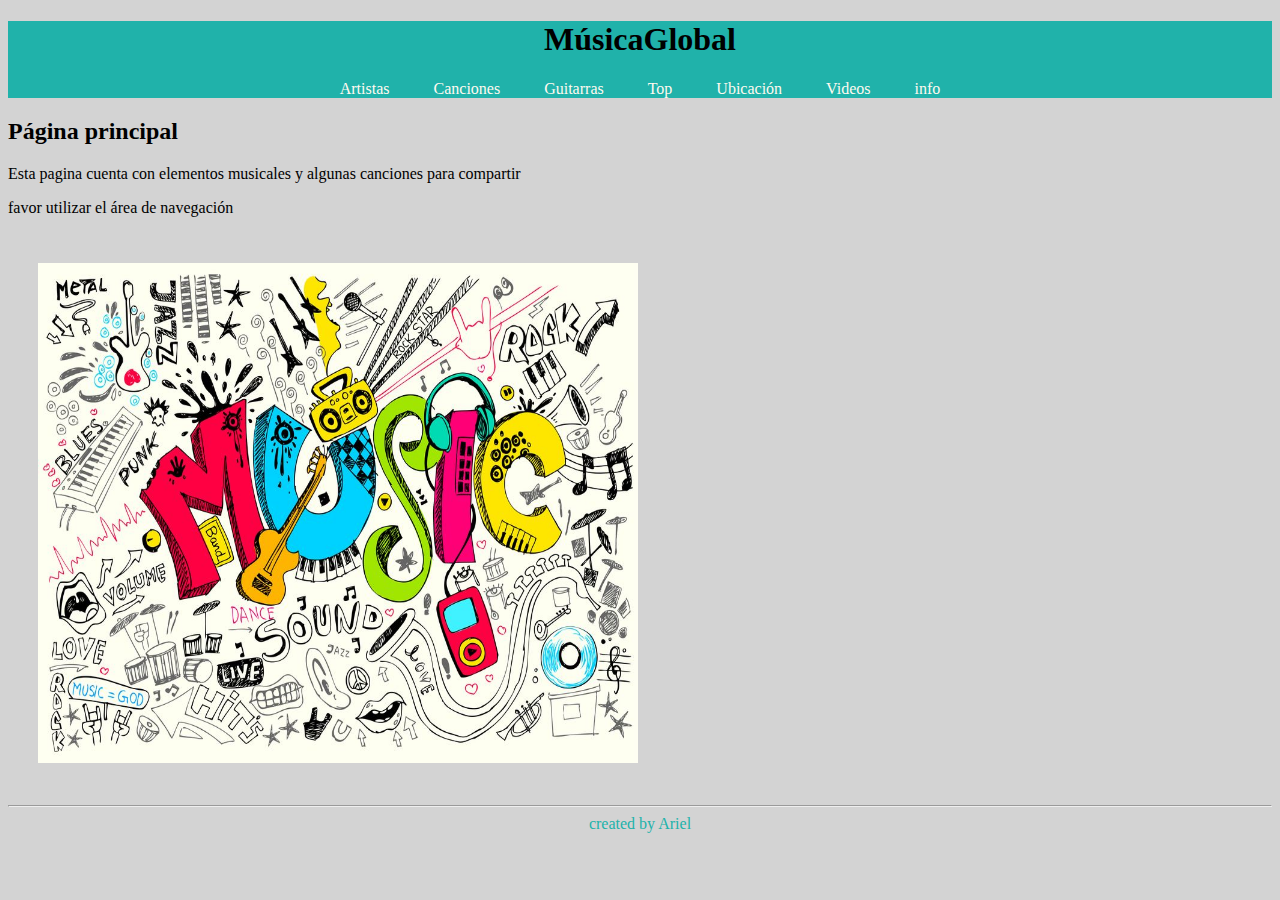
<file: TiendaMúsica/src/main/resources/static/index.html>
<!DOCTYPE html>
<!--
To change this license header, choose License Headers in Project Properties.
To change this template file, choose Tools | Templates
and open the template in the editor.
-->
<html>
    <head>
        <title>TODO supply a title</title>
        <meta charset="UTF-8">
        <meta name="viewport" content="width=device-width, initial-scale=1.0">
        <link href="style/style.css" rel="stylesheet" type="text/css"/>
    </head> 
    <header class="header">
    </header>
    <body>  
        <div class=titulo> <h1> MúsicaGlobal</h1> 
        <nav class="menu">                          <!-- cambiar el link actual -->
            <a href="artistas.html">Artistas</a>
            <a href="canciones.html">Canciones</a>
            <a href="guitarras.html">Guitarras</a>
            <a href="topdeartistasactuales.html">Top</a>
            <a href="ubicacion.html">Ubicación</a>
            <a href="videos.html">Videos</a>
            <a href="info.html">info</a>
        </nav>
       </div>
        <h2 class="temaPagina">Página principal</h2> <!-- cambiar el titulo actual -->
        
        <p>Esta pagina cuenta con elementos musicales y algunas canciones para compartir</p>   <!-- cambiar descripcion -->
        <p>favor utilizar el área de navegación</p>   
    
        <div>                                                                                  <!-- cambiar contenido o imagenes -->   
            <img style="height: 500px; width: 600px; left: 500px; margin: 30px "  src="imagenes/musica .png" alt=""/>
        </div>
       
        
    </body>
    <hr>
    <footer>
        created by Ariel
    </footer>
</html>
</file>
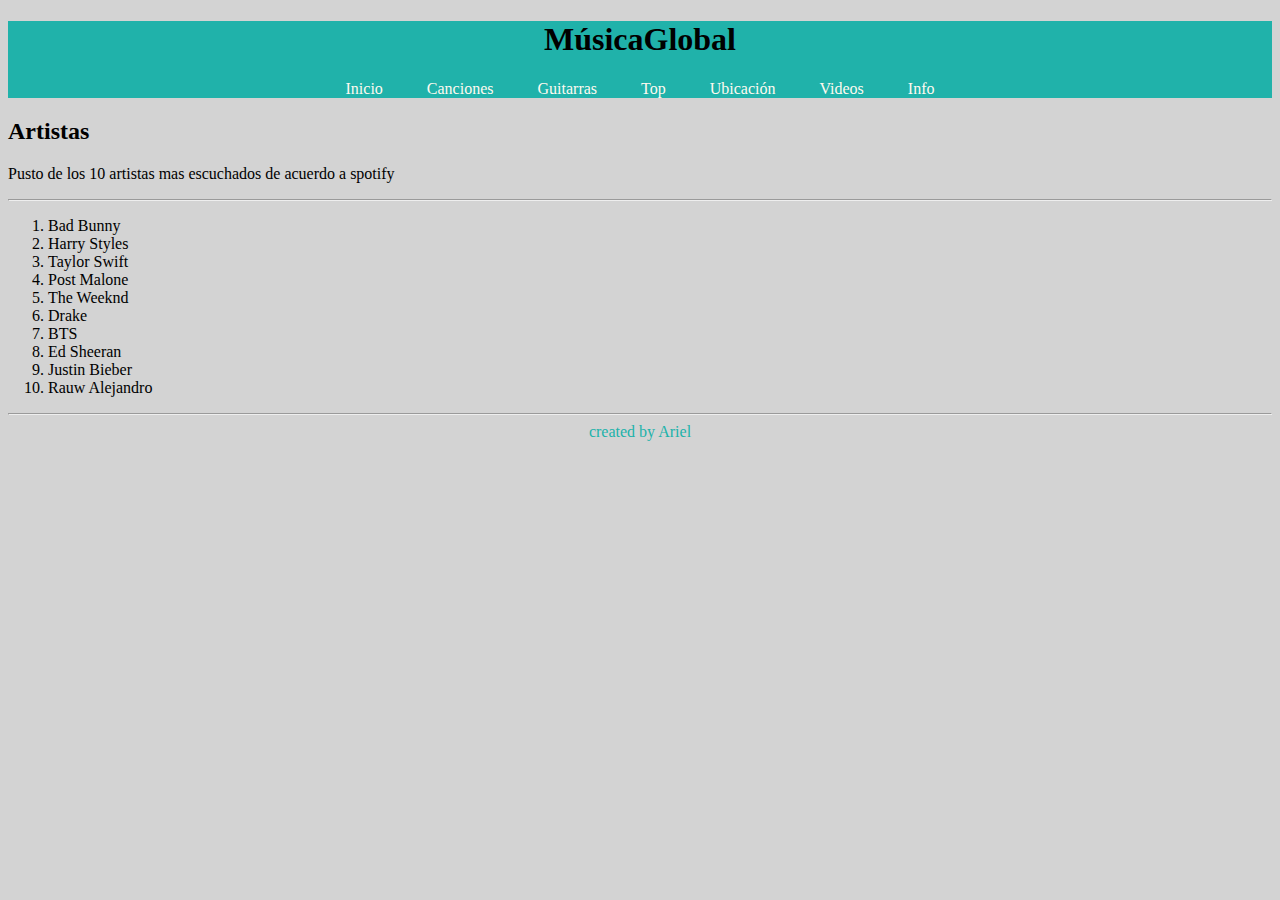
<file: TiendaMúsica/src/main/resources/static/artistas.html>
<!DOCTYPE html>
<!--
To change this license header, choose License Headers in Project Properties.
To change this template file, choose Tools | Templates
and open the template in the editor.
-->
<html>
    <head>
        <title>TODO supply a title</title>
        <meta charset="UTF-8">
        <meta name="viewport" content="width=device-width, initial-scale=1.0">
        <link href="style/style.css" rel="stylesheet" type="text/css"/>
    </head>
    <body>
    <header class="header">
    </header>
    <body>  
        <div class=titulo> <h1> MúsicaGlobal</h1> 
        <nav class="menu">                          <!-- cambiar el link actual -->
            <a href="index.html">Inicio</a>
            <a href="canciones.html">Canciones</a>
            <a href="guitarras.html">Guitarras</a>
            <a href="topdeartistasactuales.html">Top</a>
            <a href="ubicacion.html">Ubicación</a>
            <a href="videos.html">Videos</a>
            <a href="info.html">Info</a>
        </nav>
       </div>
        <h2 class="temaPagina">Artistas</h2> <!-- cambiar el titulo actual -->
        <p>Pusto de los 10 artistas mas escuchados de acuerdo a spotify</p>   <!-- cambiar descripcion -->
        <hr>
    
        <div>                                                                                  <!-- cambiar contenido o imagenes -->   
            
            <OL>
                <li>Bad Bunny </li>  
                <li>Harry Styles </li>
                <li>Taylor Swift </li>
                <li>Post Malone </li>
                <li>The Weeknd </li>
                <li>Drake </li>
                <li>BTS </li>
                <li>Ed Sheeran </li>
                <li>Justin Bieber </li>
                <li>Rauw Alejandro </li>
            </OL>    
            
        </div>
       
        
    </body>
    <hr>
    <footer>
        created by Ariel
    </footer>
    </body>
</html>
</file>
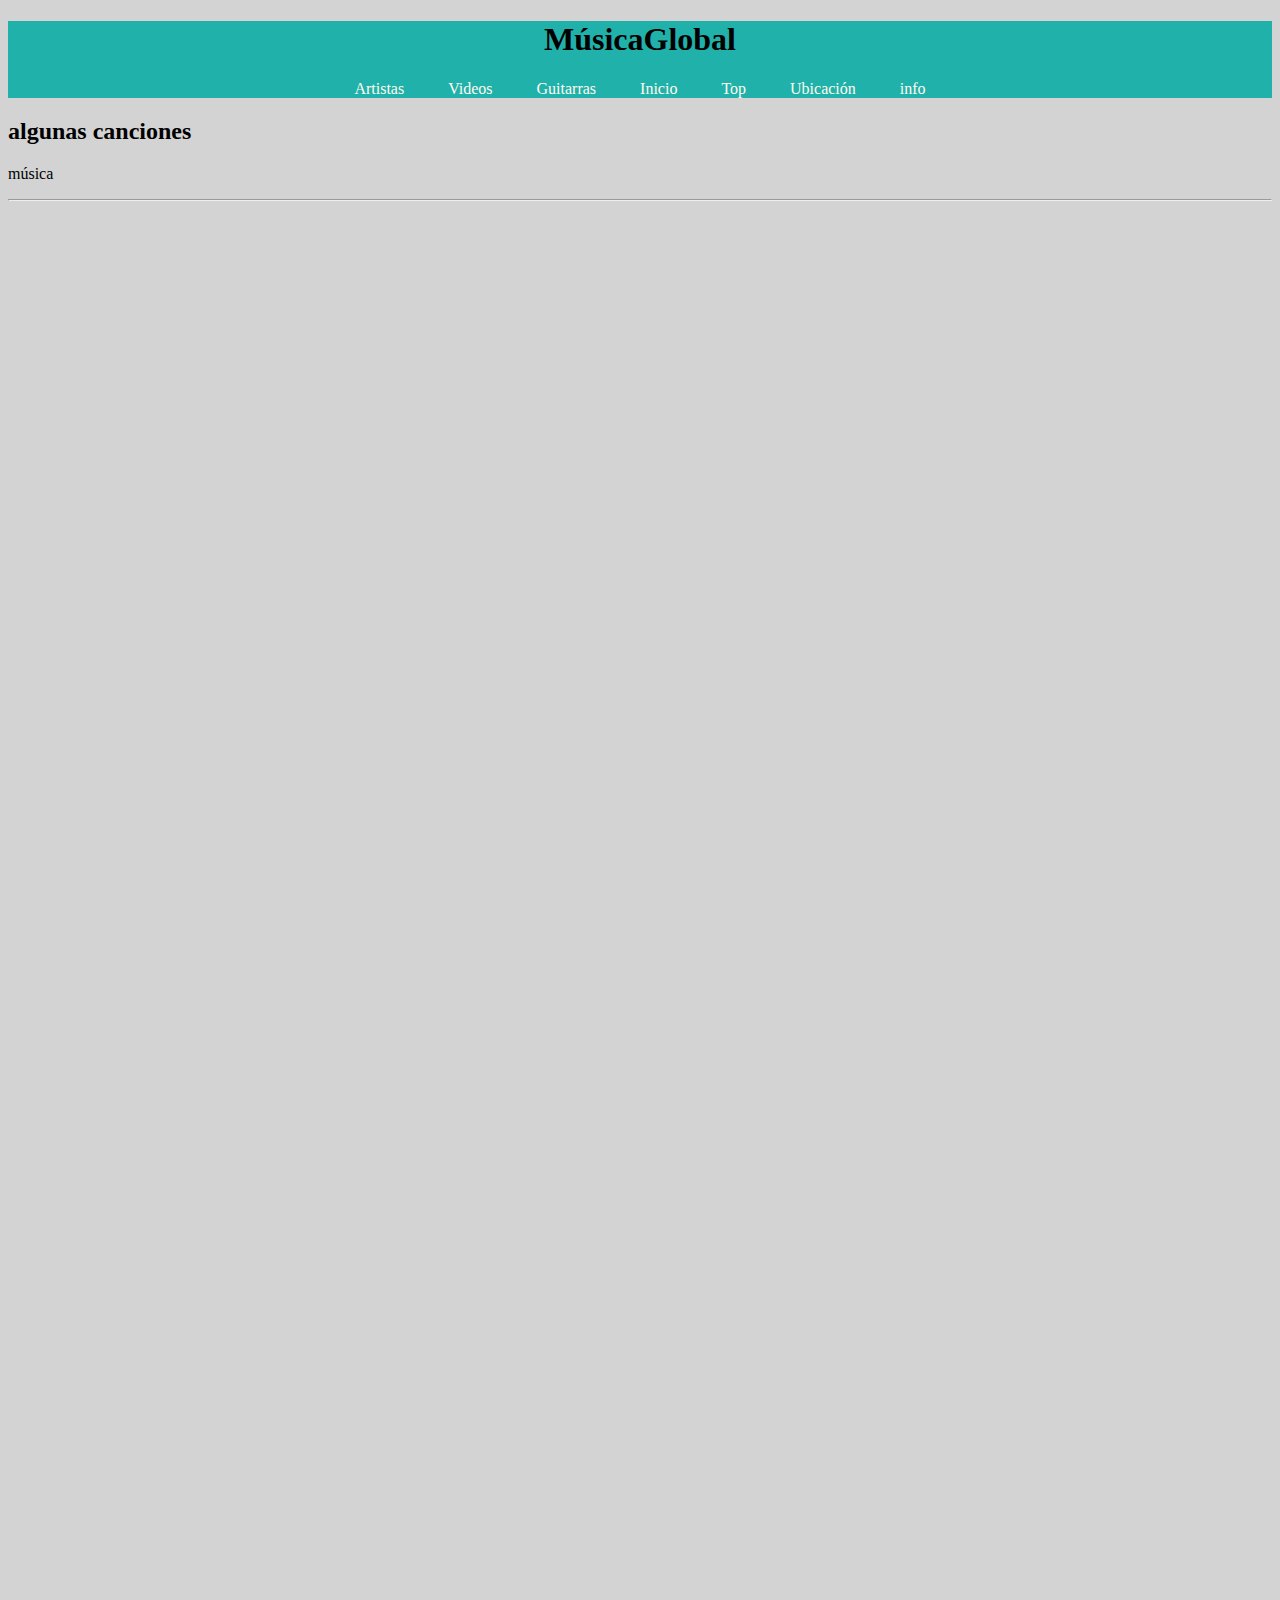
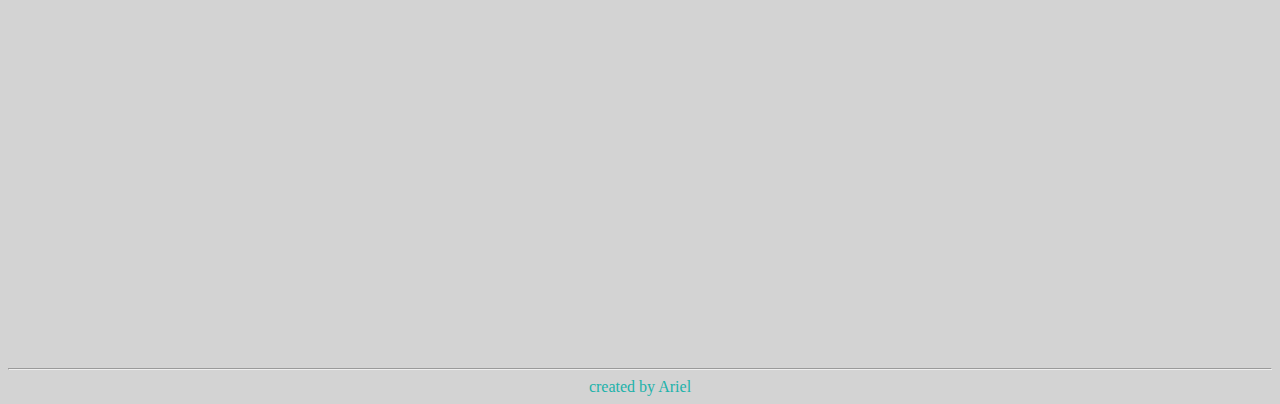
<file: TiendaMúsica/src/main/resources/static/canciones.html>
<!DOCTYPE html>
<!--
To change this license header, choose License Headers in Project Properties.
To change this template file, choose Tools | Templates
and open the template in the editor.
-->
<html>
    <head>
        <title>TODO supply a title</title>
        <meta charset="UTF-8">
        <meta name="viewport" content="width=device-width, initial-scale=1.0">
        <link href="style/style.css" rel="stylesheet" type="text/css"/>
    </head>
   <body>
    <header class="header">
    </header>
    <body>  
        <div class=titulo> <h1> MúsicaGlobal</h1> 
        <nav class="menu">                          <!-- cambiar el link actual -->
            <a href="artistas.html">Artistas</a>
            <a href="videos.html">Videos</a>
            <a href="guitarras.html">Guitarras</a>
            <a href="index.html">Inicio</a>
            <a href="topdeartistasactuales.html">Top</a>
            <a href="ubicacion.html">Ubicación</a>
            <a href="info.html">info</a>
        </nav>
       </div>
        <h2 class="temaPagina">algunas canciones</h2> <!-- cambiar el titulo actual -->
        <p>música</p>   <!-- cambiar descripcion --> 
        <hr>
        <div>
            
      <iframe style="margin: 40px" width="869" height="505" src="https://www.youtube.com/embed/Ci_h4nJRga0" title="The Diary Of Jane" frameborder="0" allow="accelerometer; autoplay; clipboard-write; encrypted-media; gyroscope; picture-in-picture" allowfullscreen></iframe>
      <iframe style="margin: 40px" width="869" height="505" src="https://www.youtube.com/embed/nIxxdRaWoBs" title="The Kill" frameborder="0" allow="accelerometer; autoplay; clipboard-write; encrypted-media; gyroscope; picture-in-picture" allowfullscreen></iframe> 
      <iframe style="margin: 40px" width="869" height="489" src="https://www.youtube.com/embed/3t2WkCudwfY" title="A Place For My Head - Linkin Park (Hybrid Theory)" frameborder="0" allow="accelerometer; autoplay; clipboard-write; encrypted-media; gyroscope; picture-in-picture" allowfullscreen></iframe>
      
        </div>
    </body>
    <hr>
    <footer>
        created by Ariel
    </footer>
    </body>
</html>
</file>
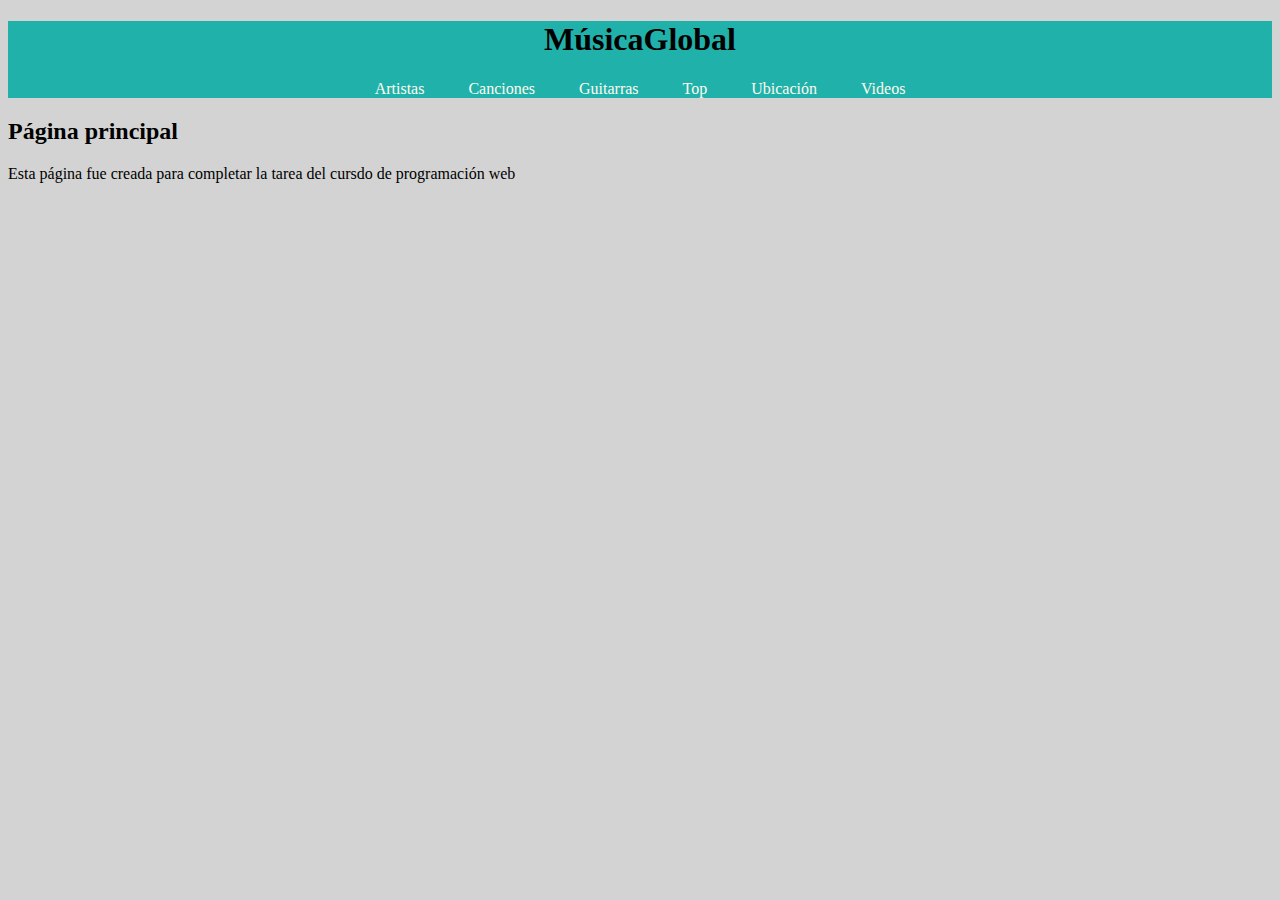
<file: TiendaMúsica/src/main/resources/static/info.html>
<!DOCTYPE html>
<!--
To change this license header, choose License Headers in Project Properties.
To change this template file, choose Tools | Templates
and open the template in the editor.
-->
<html>
    <head>
        <title>TODO supply a title</title>
        <meta charset="UTF-8">
        <meta name="viewport" content="width=device-width, initial-scale=1.0">
        <link href="style/style.css" rel="stylesheet" type="text/css"/>
    </head>
        <body>  
        <div class=titulo> <h1> MúsicaGlobal</h1> 
        <nav class="menu">                          <!-- cambiar el link actual -->
            <a href="artistas.html">Artistas</a>
            <a href="canciones.html">Canciones</a>
            <a href="guitarras.html">Guitarras</a>
            <a href="topdeartistasactuales.html">Top</a>
            <a href="ubicacion.html">Ubicación</a>
            <a href="videos.html">Videos</a>    
        </nav>
       </div>
        <h2 class="temaPagina">Página principal</h2> <!-- cambiar el titulo actual -->
        <p>Esta página fue creada para completar la tarea del cursdo de programación web</p>   <!-- cambiar descripcion -->
   
   
       
        
    </body>
</html>
</file>
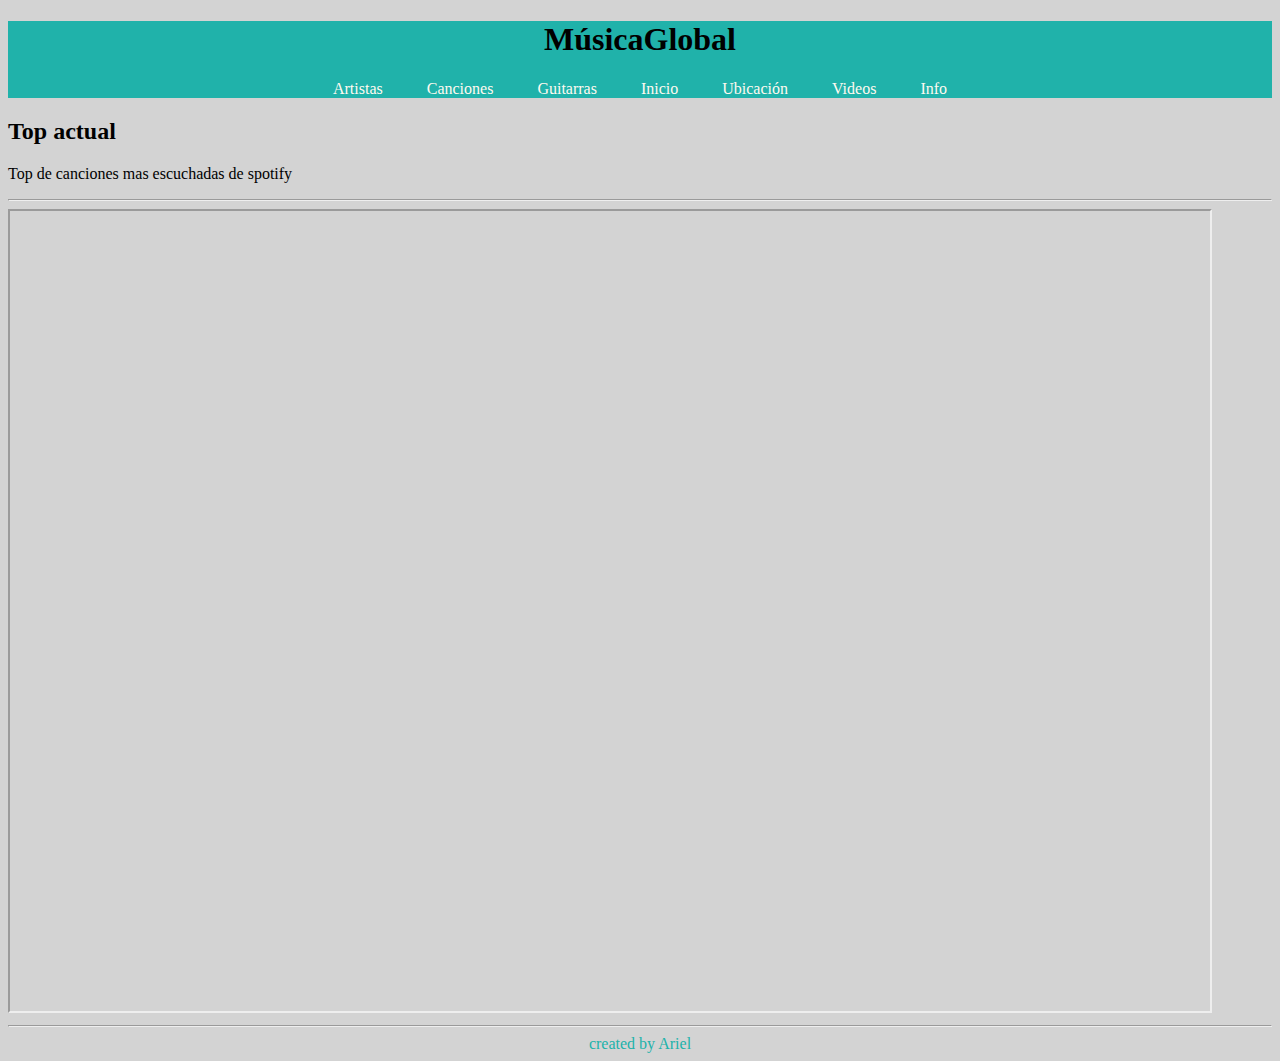
<file: TiendaMúsica/src/main/resources/static/topdeartistasactuales.html>
<!DOCTYPE html>
<!--
To change this license header, choose License Headers in Project Properties.
To change this template file, choose Tools | Templates
and open the template in the editor.
-->
<html>
    <head>
        <title>TODO supply a title</title>
        <meta charset="UTF-8">
        <meta name="viewport" content="width=device-width, initial-scale=1.0">
        <link href="style/style.css" rel="stylesheet" type="text/css"/>
    </head>
   <body>
    <header class="header">
    </header>
    <body>  
        <div class=titulo> <h1> MúsicaGlobal</h1> 
        <nav class="menu">                          <!-- cambiar el link actual -->
            <a href="artistas.html">Artistas</a>
            <a href="canciones.html">Canciones</a>
            <a href="guitarras.html">Guitarras</a>
            <a href="index.html">Inicio</a>
            <a href="ubicacion.html">Ubicación</a>
            <a href="videos.html">Videos</a>
            <a href="info.html">Info</a>
        </nav>
       </div>
        <h2 class="temaPagina">Top actual</h2> <!-- cambiar el titulo actual -->
        <p>Top de canciones mas escuchadas de spotify</p>   <!-- cambiar descripcion -->
        <hr>
    
        <div>
            <iframe src="https://es.wikipedia.org/wiki/Anexo:Canciones_más_reproducidas_en_Spotify" width="1200" height="800">
            </iframe> 
        </div>
 
    </body>
    <hr>
    <footer>
        created by Ariel
    </footer>
    </body>
</html>
</file>
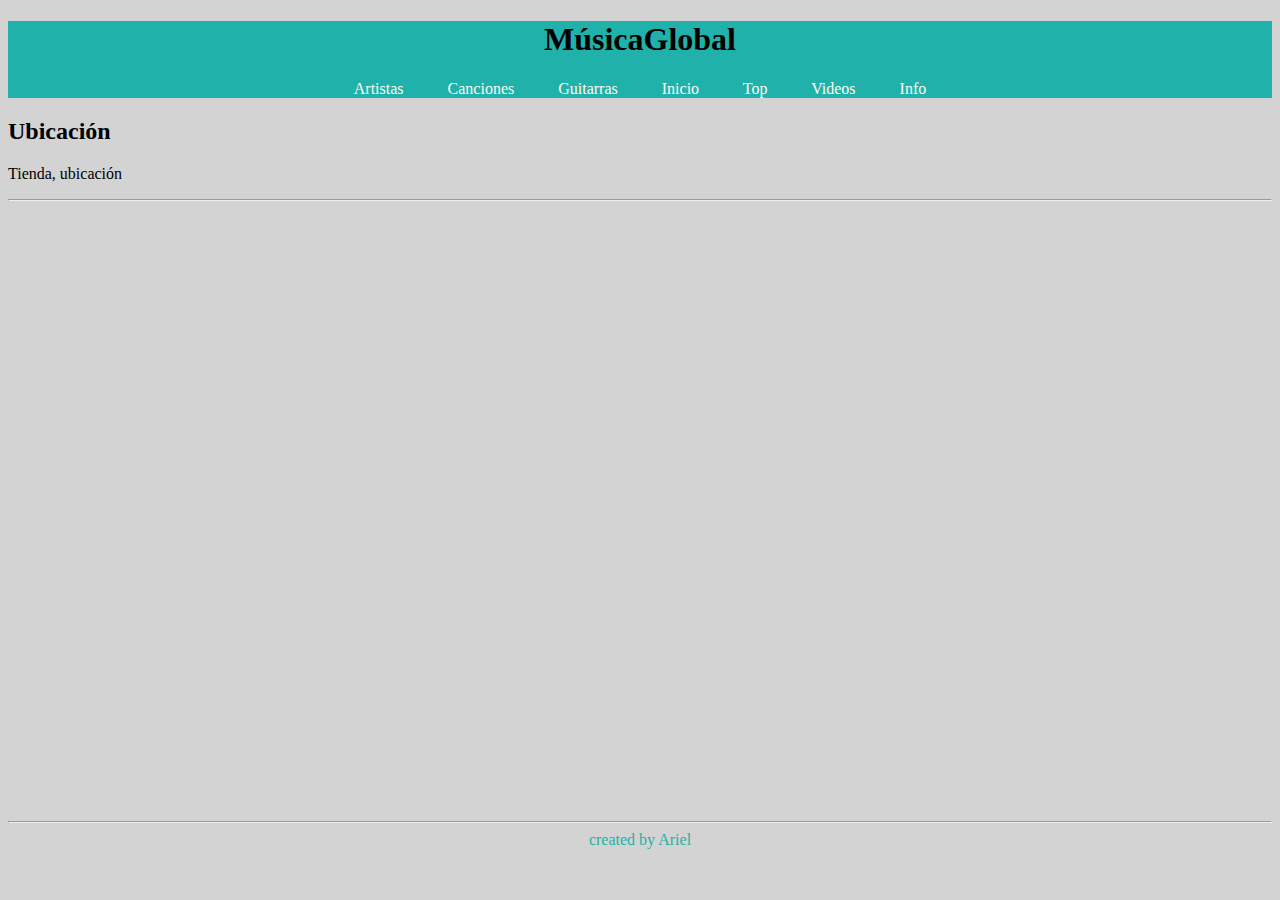
<file: TiendaMúsica/src/main/resources/static/ubicacion.html>
<!DOCTYPE html>
<!--
To change this license header, choose License Headers in Project Properties.
To change this template file, choose Tools | Templates
and open the template in the editor.
-->
<html>
    <head>
        <title>TODO supply a title</title>
        <meta charset="UTF-8">
        <meta name="viewport" content="width=device-width, initial-scale=1.0">
        <link href="style/style.css" rel="stylesheet" type="text/css"/>
    </head>
   <body>
    <header class="header">
    </header>
    <body>  
        <div class=titulo> <h1> MúsicaGlobal</h1> 
        <nav class="menu">                          <!-- cambiar el link actual -->
            <a href="artistas.html">Artistas</a>
            <a href="canciones.html">Canciones</a>
            <a href="guitarras.html">Guitarras</a>
            <a href="index.html">Inicio</a>
            <a href="topdeartistasactuales.html">Top</a>
            <a href="videos.html">Videos</a>
            <a href="info.html">Info</a>
        </nav>
       </div>
        <h2 class="temaPagina">Ubicación</h2> <!-- cambiar el titulo actual -->
        <p>Tienda, ubicación</p>   <!-- cambiar descripcion --> 
        <hr>
        <div>
         <iframe src="https://www.google.com/maps/embed?pb=!1m18!1m12!1m3!1d12641.580349623868!2d-1.0021748614671127!3d37.61639337000045!2m3!1f0!2f0!3f0!3m2!1i1024!2i768!4f13.1!3m3!1m2!1s0xd6342183c41f8eb%3A0x644362bd16ef42de!2sM%C3%A1s%20que%20Cuerdas!5e0!3m2!1ses!2scr!4v1664765615862!5m2!1ses!2scr" width="1200" height="600" style="border:0;" allowfullscreen="" referrerpolicy="no-referrer-when-downgrade"></iframe>   
        </div>
 
    </body>
    <hr>
    <footer>
        created by Ariel
    </footer>
    </body>
</html>
</file>
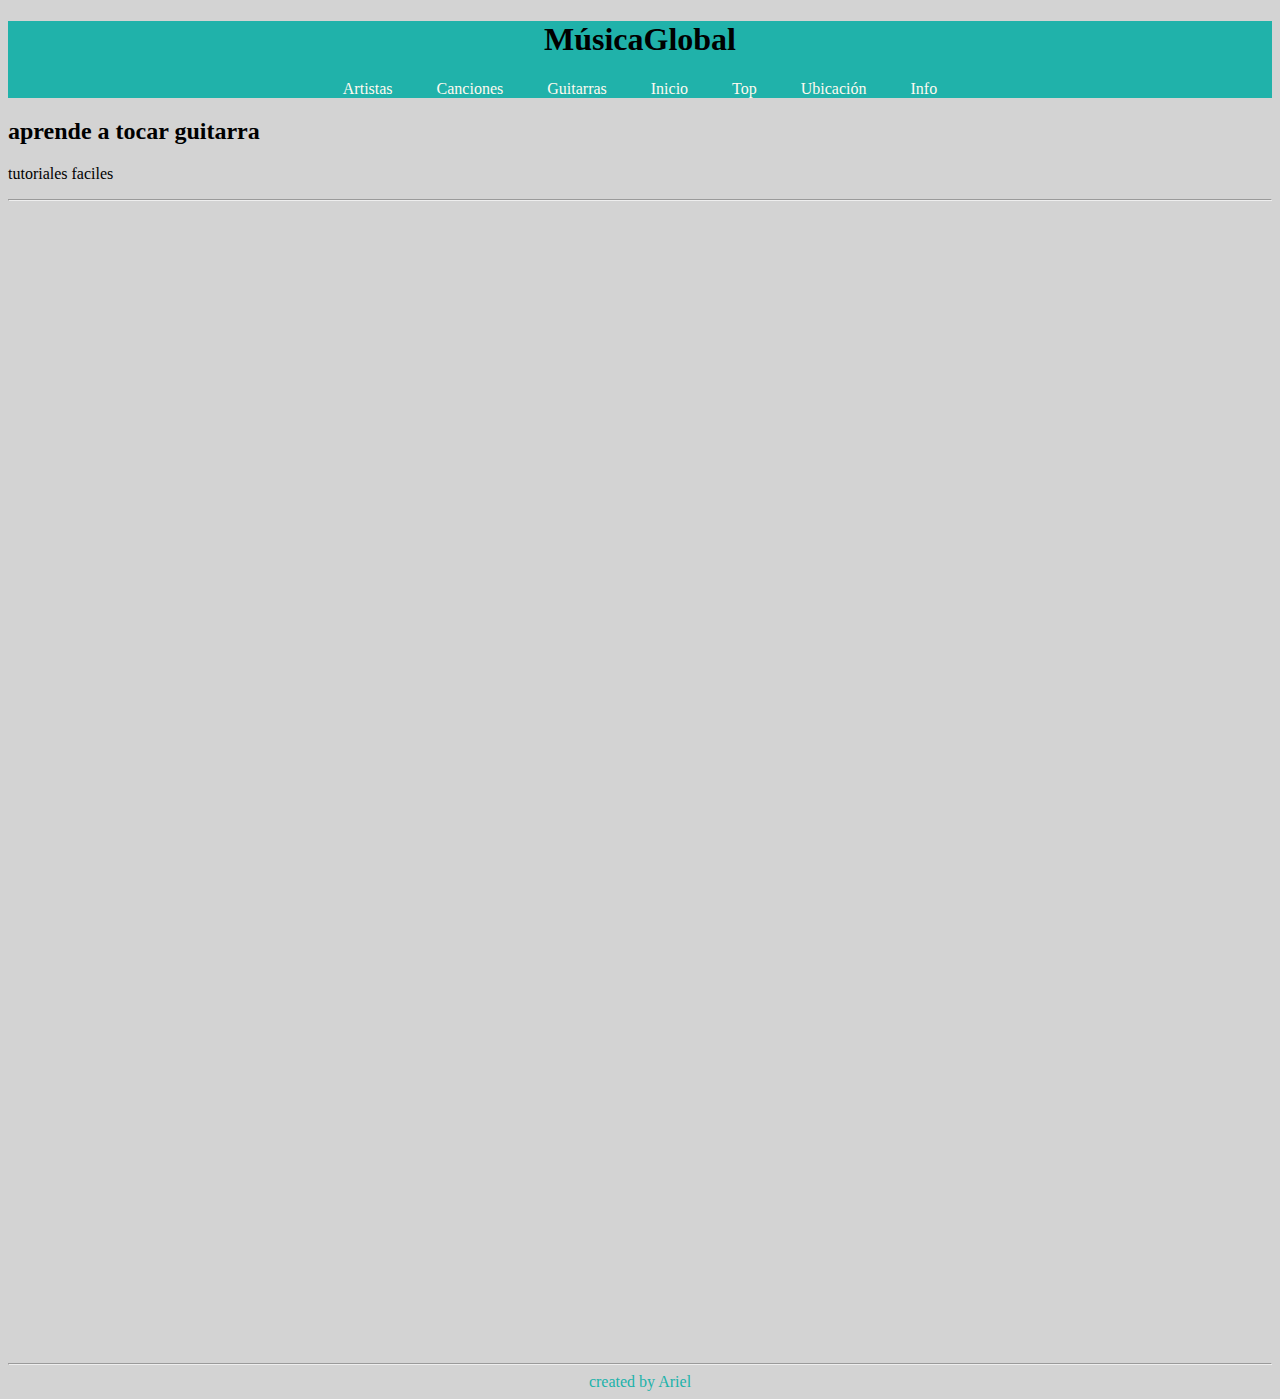
<file: TiendaMúsica/src/main/resources/static/videos.html>
<!DOCTYPE html>
<!--
To change this license header, choose License Headers in Project Properties.
To change this template file, choose Tools | Templates
and open the template in the editor.
-->
<html>
    <head>
        <title>TODO supply a title</title>
        <meta charset="UTF-8">
        <meta name="viewport" content="width=device-width, initial-scale=1.0">
        <link href="style/style.css" rel="stylesheet" type="text/css"/>
    </head>
   <body>
    <header class="header">
    </header>
    <body>  
        <div class=titulo> <h1> MúsicaGlobal</h1> 
        <nav class="menu">                          <!-- cambiar el link actual -->
            <a href="artistas.html">Artistas</a>
            <a href="canciones.html">Canciones</a>
            <a href="guitarras.html">Guitarras</a>
            <a href="index.html">Inicio</a>
            <a href="topdeartistasactuales.html">Top</a>
            <a href="ubicacion.html">Ubicación</a>
            <a href="info.html">Info</a>
        </nav>
       </div>
        <h2 class="temaPagina">aprende a tocar guitarra</h2> <!-- cambiar el titulo actual -->
        <p>tutoriales faciles</p>   <!-- cambiar descripcion --> 
        <hr>
        <div>
            <iframe style="margin: 40px" width="869" height="489" src="https://www.youtube.com/embed/mJcmqkJpq3o" title="Girls Like You Guitar Tutorial - Maroon 5 Guitar Lesson |No Capo + Main Riff + Easy chords + Cover|" frameborder="0" allow="accelerometer; autoplay; clipboard-write; encrypted-media; gyroscope; picture-in-picture" allowfullscreen></iframe>       
            <iframe style="margin: 40px" width="869" height="489" src="https://www.youtube.com/embed/hFnxgCjZfqI" title="Tears For Fears - Everybody Wants To Rule The World | Guitar cover WITH TABS + EXTENDED OUTRO SOLO" frameborder="0" allow="accelerometer; autoplay; clipboard-write; encrypted-media; gyroscope; picture-in-picture" allowfullscreen></iframe>
        </div>
    </body>
    <hr>
    <footer>
        created by Ariel
    </footer>
    </body>
</html>
</file>
<file: TiendaMúsica/src/main/resources/static/style/style.css>
/*
To change this license header, choose License Headers in Project Properties.
To change this template file, choose Tools | Templates
and open the template in the editor.
*/
/* 
    Created on : Oct 2, 2022, 7:05:07 PM
    Author     : asanc
*/
body{
    background-color: lightgray
}

.titulo{
    background-color: lightseagreen
}


h1{
    text-align: center;
    color: black       
}

nav{
   text-align: center;
}
a{
  text-decoration: none;
  color:  floralwhite;
  margin: 20px;
}
p{
    color: black;
}

div a img{
    height: 300px;
    weight: 280px;
    margin: 40px;
}


footer{
   color: lightseagreen;
   text-align: center
   
}
</file>
